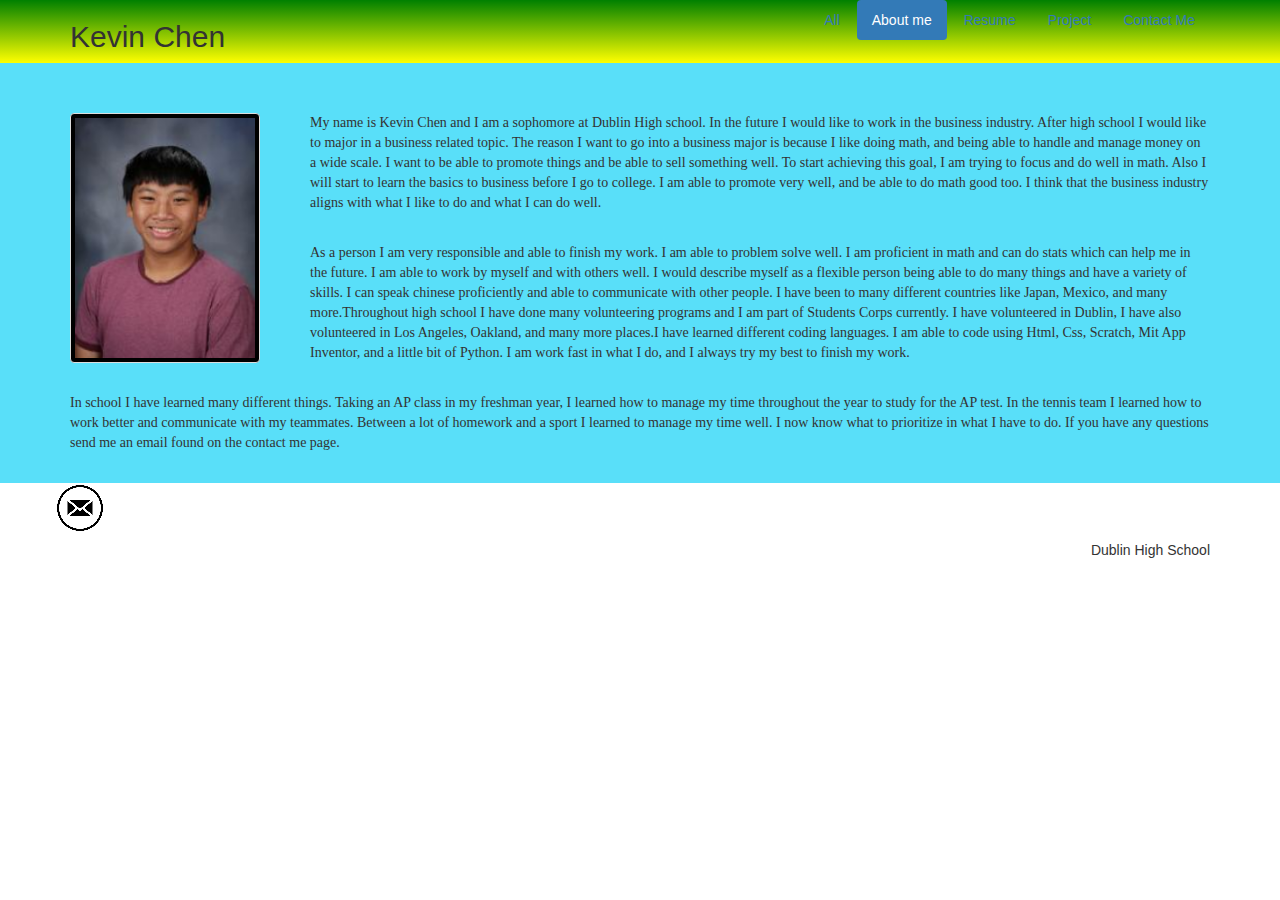
<file: Chen_Aboutme.html>
<!doctype html>
<html>
    <head>
        <title>Kevin Chen's Website</title>
        <link rel="stylesheet" type="text/css"  href="bootstrap-3.3.7-dist/css/bootstrap.css">
        <link rel="stylesheet" type="text/css"  href="bootstrap-3.3.7-dist/css/NewBootstrap.css">
    </head>
    <body>
      <header class="header background">
        <div class="container">
                <ul class="nav nav-pills pull-right">
                    <li><a href="index.html">All</a> </li>
                    <li class="active"><a href="Chen_Aboutme.html">About me</a></li>
                        
                    <li><a href="Chen_Resume.html">Resume</a></li>
                        
                    <li><a href="Chen_Project.html">Project</a></li>
                        
                    <li><a href="Chen_ContactMe.html">Contact Me</a></li>
                </ul>
            <h2>Kevin Chen</h2>
        </div>
        </header>
        
      <div class="abbackground">
       
          <div class="container">
            <img class="container margintop col-sm-2 imageborder thumbnail" src="Images/Picture.1.jpg"/>
        
            <p class="fontnew margin margintop"> My name is Kevin Chen and I am a sophomore at Dublin High school. In the future I would like to work in the business industry. After high school I would like to major in a business related topic. The reason I want to go into a business major is because I like doing math, and being able to handle and manage money on a wide scale. I want to be able to promote things and be able to sell something well. To start achieving this goal, I am trying to focus and do well in math. 
            Also I will start to learn the basics to business before I go to college. I am able to promote very well, and be able to do math good too. I think that the business industry aligns with what I like to do and what I can do well. 
            </p>
            <br />
            <p class="fontnew margin ">As a person I am very responsible and able to finish my work. I am able to problem solve well. I am proficient in math and can do stats which can help me in the future. I am able to work by myself and with others well. I would describe myself as a flexible person being able to do many things and have a variety of skills. I can speak chinese proficiently and able to communicate with other people. I have been to many different countries like Japan, Mexico, and many more.Throughout high school I have done many volunteering programs and I am part of Students Corps currently. I have volunteered in Dublin, I have also volunteered in Los Angeles, Oakland, and many more places.I have learned different coding languages. I am able to code using Html, Css, Scratch, Mit App Inventor, and a little bit of Python. 
            I am work fast in what I do, and I always try my best to finish my work.
            </p>
            <br />
            <p class="fontnew margin ">In school I have learned many different things. Taking an AP class in my freshman year, I learned how to manage my time throughout the year to study for the AP test. In the tennis team I learned how to work better and communicate with my teammates. Between a lot of homework and a sport I learned to manage my time well. I now know what to prioritize in what I have to do. If you have any questions send me an email found on the contact me page. 
            </p>
            <br />
            </div>
        </div>
        </div>
        
           
        
    
        <footer class="container" > 
        <div class="row ">
        
           <a href="Chen_ContactMe.html" ><img src="Images/circle_social-email-outline-stroke-512.png"/></a>
           
        </div>
        <div class="pull-right">
            <h5>Dublin High School</h5>
        </div>
        </footer>
    </body>
    
</html>
</file>
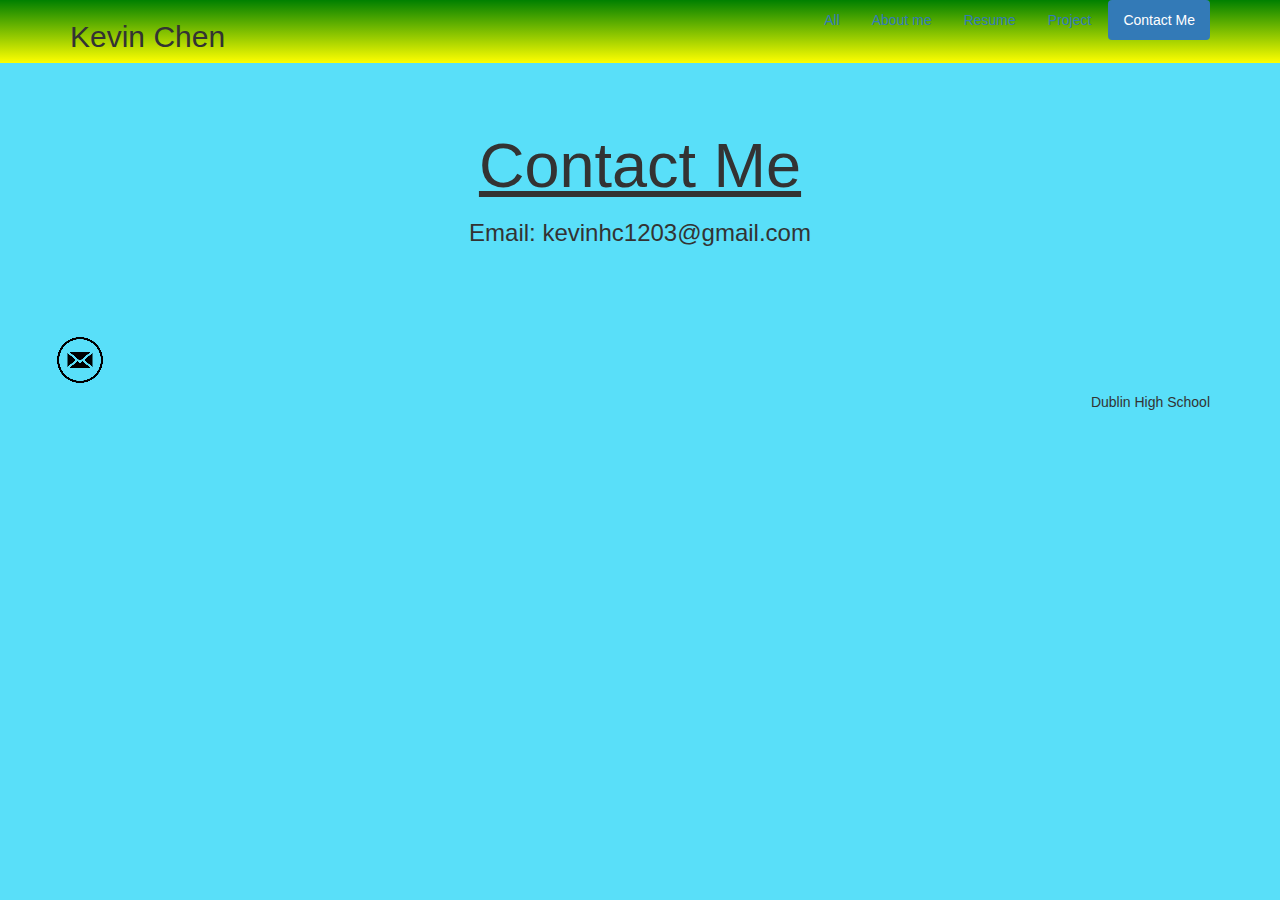
<file: Chen_ContactMe.html>
<!doctype html>
<html>
    <head>
        <title>Kevin Chen's Website</title>
        <link rel="stylesheet" type="text/css"  href="bootstrap-3.3.7-dist/css/bootstrap.css">
         <link rel="stylesheet" type="text/css"  href="bootstrap-3.3.7-dist/css/NewBootstrap.css">
    </head>
    <body class="abbackground">
      <header class="header background">
            <div class="container">

                    <ul class="nav nav-pills pull-right">
                        <li><a href="index.html">All</a> </li>
                        <li><a href="Chen_Aboutme.html">About me</a></li>
                        
                        <li><a href="Chen_Resume.html">Resume</a></li>
                        
                        <li><a href="Chen_Project.html">Project</a></li>
                        
                        <li class="active"><a href="Chen_ContactMe.html">Contact Me</a></li>
                    </ul>
               <h2>Kevin Chen</h2>
                </div>
        </header>
        
            
            <div class="jumbotron container textalign">
                <h1 class="underlinenew">Contact Me</h1>
                <h3>Email: kevinhc1203@gmail.com</h3>
                
            </div>
                
            
                
                
                
            
            
            
        
        
        
        
        
        
        
        
        
        
        
        
        
        
        
        
        
        
        
        
        
       
         <footer class="container" > 
        <div class="row">
        
           <a href="Chen_ContactMe.html" ><img src="Images/circle_social-email-outline-stroke-512.png"/></a>
           
        </div>
        <div class="pull-right">
            <h5>Dublin High School</h5>
        </div>
        </footer>
        
    </body>
    
</html>
</file>
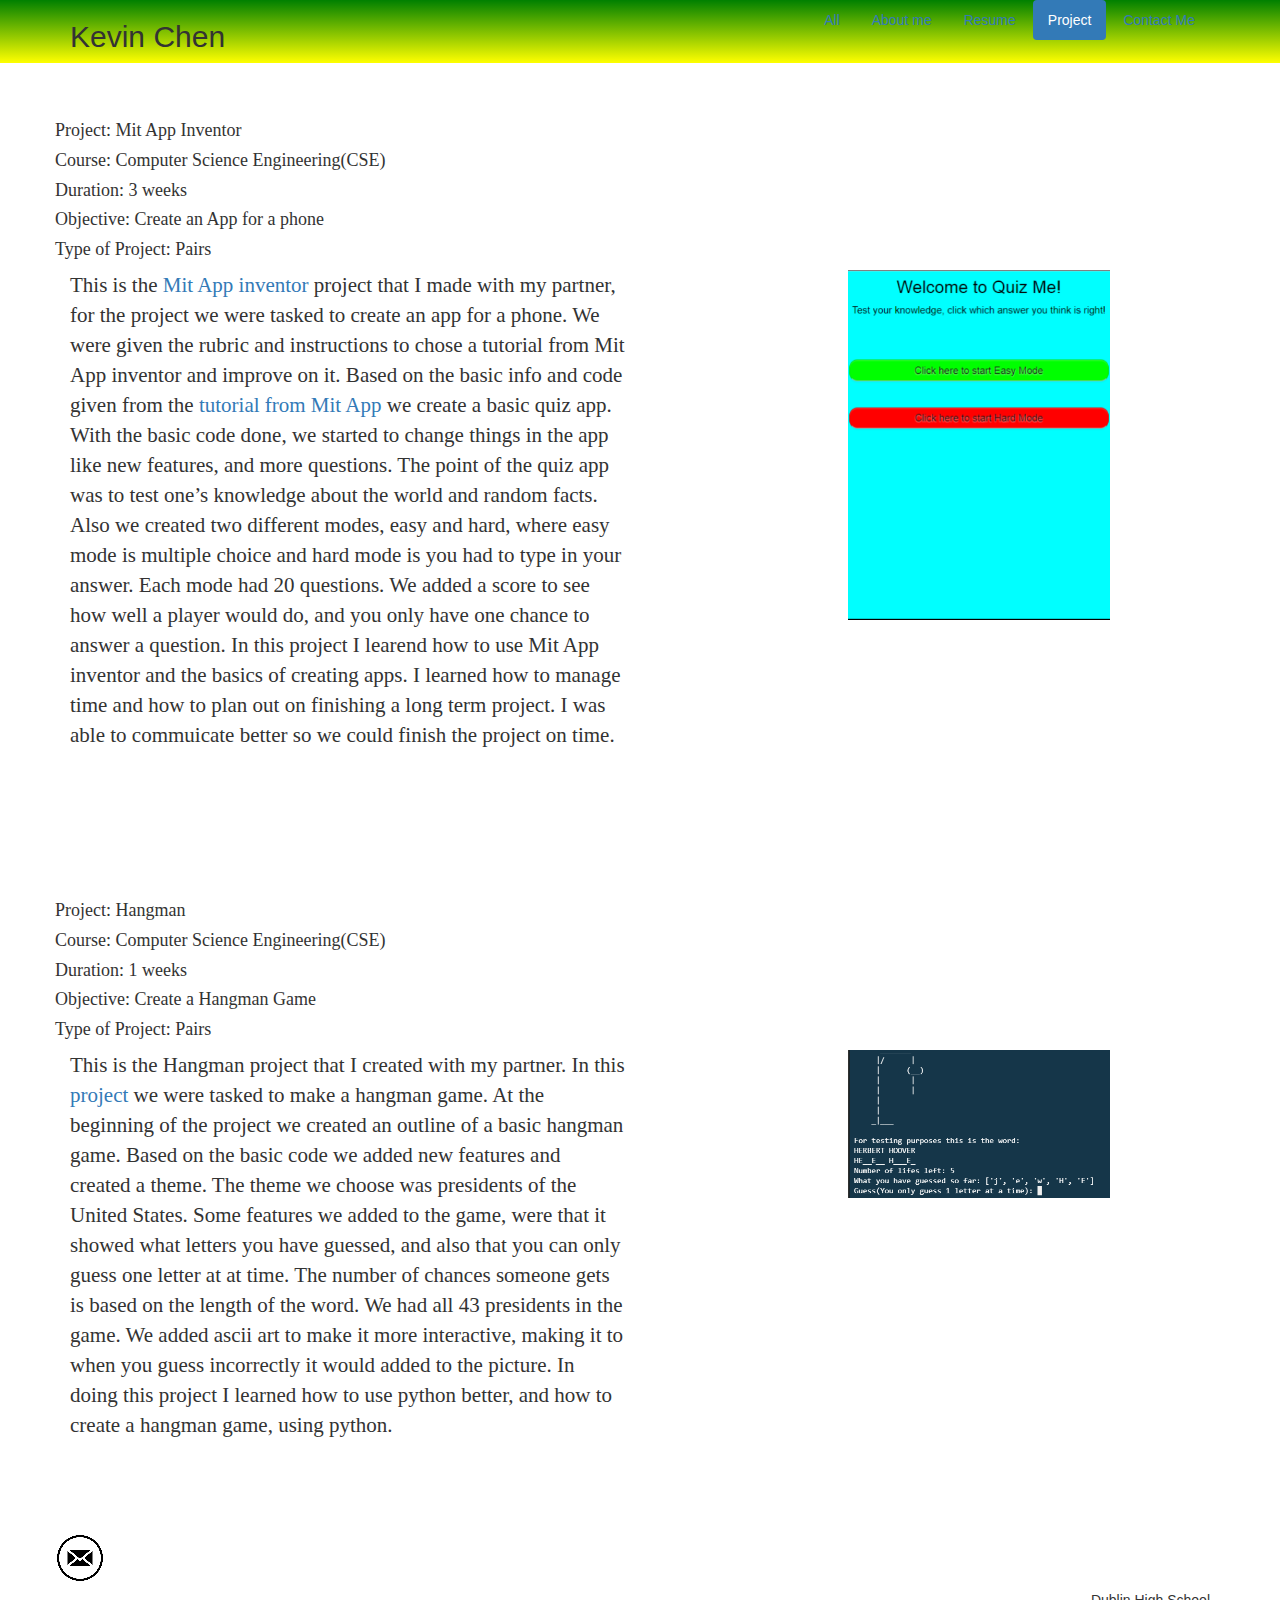
<file: Chen_Project.html>
<!doctype html>
<html>
    <head>
        <title>Kevin Chen's Website</title>
        <link rel="stylesheet" type="text/css"  href="bootstrap-3.3.7-dist/css/bootstrap.css">
        <link rel="stylesheet" type="text/css"  href="bootstrap-3.3.7-dist/css/NewBootstrap.css">
    </head>
    <body>
     <header class="header background">
        <div class="container">
            <ul class="nav nav-pills pull-right">
                <li class="textcolor"><a href="index.html">All</a> </li>
                <li><a href="Chen_Aboutme.html">About me</a></li>
                        
                <li><a href="Chen_Resume.html">Resume</a></li>
                         
                <li class="active"><a href="Chen_Project.html">Project</a></li>
                        
                <li><a href="Chen_ContactMe.html">Contact Me</a></li>
            </ul>
            <h2>Kevin Chen</h2>
        </div>
    </header>
        
<div class="container jumbotron ">
        <div class="fontnew row ">
        
            
            <h4 >Project: Mit App Inventor</h4>


            <h4>Course: Computer Science Engineering(CSE)</h4>
            <h4>Duration: 3 weeks</h4>
            <h4>Objective: Create an App for a phone</h4>
            <h4>Type of Project: Pairs</h4>
                <p class="col-sm-6 fontsize fontnew">This is the <a href="http://appinventor.mit.edu/explore/" target="_blank">Mit App inventor</a> project that I made with my partner, for the project we were tasked to create an app for a phone.  We were given the rubric and instructions to chose a tutorial from Mit App inventor and improve on it.
                Based on the basic info and code given from the <a href="http://appinventor.mit.edu/explore/ai2/quizme.html" target="_blank">tutorial from Mit App</a> we create a basic quiz app. With the basic code done, we started to change things in the app like new features, and more questions. 
                The point of the quiz app was to test one&#8217;s knowledge about the world and random facts. 
                Also we created two different modes, easy and hard, where easy mode is multiple choice and hard mode is you had to type in your answer. Each mode had 20 questions. We added a score to see how well a player would do, and you only have one chance to answer a question.
                In this project I learend how to use Mit App inventor and the basics of creating apps. I learned how to manage time and how to plan out on finishing a long term project. I was able to commuicate better so we could finish the project on time.
                </p> 
               
            
                <img class="pull-right col-sm-3 marginright" src="Images/Capture1.PNG"/>
</div>
         </div>
         
         
         
         <div class="container jumbotron ">
        <div class="fontnew row ">
        
            
            <h4 >Project: Hangman</h4>


            <h4>Course: Computer Science Engineering(CSE)</h4>
            <h4>Duration: 1 weeks</h4>
            <h4>Objective: Create a Hangman Game</h4>
            <h4>Type of Project: Pairs</h4>
                <p class="col-sm-6 fontsize fontnew"> 
                This is the Hangman project that I created with my partner. In this <a href="https://drive.google.com/file/d/1DkMFXtO6bo6KOjcn710zRD2RlkATL90_/view?usp=sharing" target="_blank">project</a> we were tasked to make a hangman game. 
                At the beginning of the project we created an outline of a basic hangman game. Based on the basic code we added new features and created a theme. 
                The theme we choose was presidents of the United States. Some features we added to the game, were that it showed what letters you have guessed, and also that you can only guess one letter at at time. 
                The number of chances someone gets is based on the length of the word. We had all 43 presidents in the game. We added ascii art to make it more interactive, making it to when you guess incorrectly it would added to the picture.
                In doing this project I learned how to use python better, and how to create a hangman game, using python.

                </p> 
               
            
                <img class="pull-right col-sm-3 marginright" src="Images/Capture.PNG"/>
</div>
         </div>
         

            
            
            
            
            
            
            
       
        
        
        
        
        
        
        
        
        
        
          <footer class="container" > 
        <div class="row">
        
           <a href="Chen_ContactMe.html" ><img src="Images/circle_social-email-outline-stroke-512.png"/></a>
           
        </div>
        <div class="pull-right">
            <h5>Dublin High School</h5>
        </div>
        </footer>
    </body>
    </html>
</file>
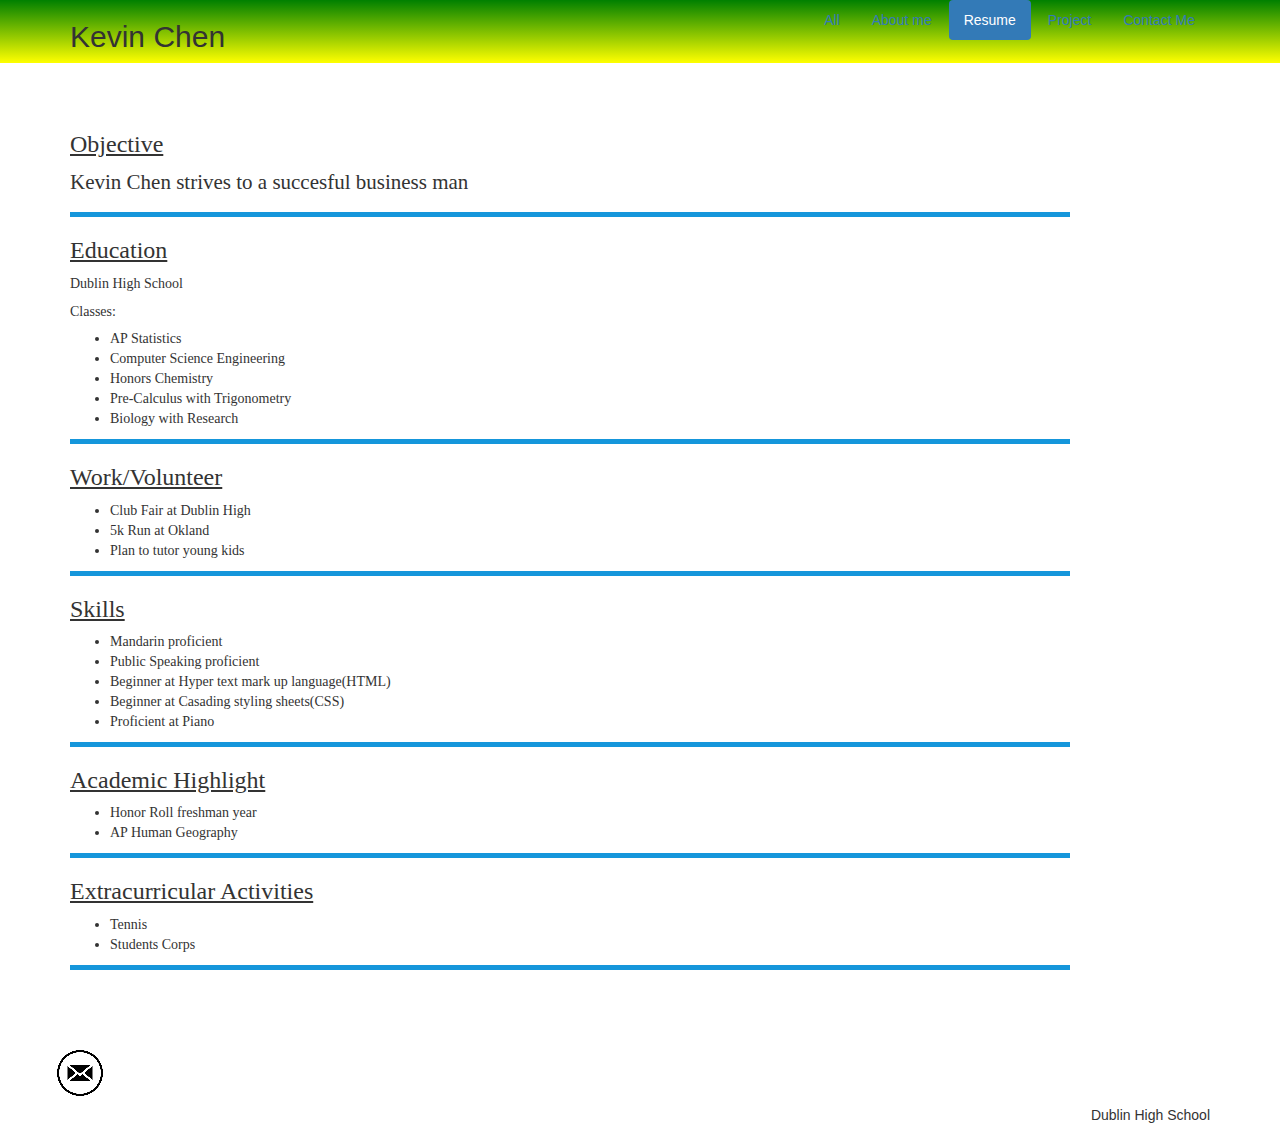
<file: Chen_Resume.html>
<!doctype html>
<html>
    <head>
        <title>Kevin Chen's Website</title>
        <link rel="stylesheet" type="text/css"  href="bootstrap-3.3.7-dist/css/bootstrap.css">
          <link rel="stylesheet" type="text/css"  href="bootstrap-3.3.7-dist/css/NewBootstrap.css">
    </head>
    <body>
      <header class="header background">
        <div class="container">
                <ul class="nav nav-pills pull-right">
                    <li><a href="index.html">All</a> </li>
                    <li><a href="Chen_Aboutme.html">About me</a></li>
                        
                    <li class="active"><a href="Chen_Resume.html">Resume</a></li>
                        
                    <li><a href="Chen_Project.html" >Project</a></li>
                        
                    <li><a href="Chen_ContactMe.html">Contact Me</a></li>
                </ul>
            <h2>Kevin Chen</h2>
        </div>
        </header>
        <section class="container jumbotron fontnew">
            
            <div class="row">
                <h3 class="container col-sm-2 underlinenew">Objective</h3>
                
            </div>
            
            <p>Kevin Chen strives to a succesful business man</p>
            <div class="dividerec"></div>
                 <h3 class="underlinenew">Education</h3>
                     <h7>Dublin High School</h7>
                         <h5>Classes:</h5>
                             <ul>
                                 <li>AP Statistics</li>
                                 <li>Computer Science Engineering </li>
                                 <li>Honors Chemistry</li>
                                 <li>Pre-Calculus with Trigonometry </li>
                                 <li>Biology with Research</li>
                             </ul>
            <div class="dividerec"></div>                 
            <h3 class="underlinenew">Work/Volunteer</h3>
                <ul>
                    <li>Club Fair at Dublin High</li>
                    <li>5k Run at Okland</li>
                    <li>Plan to tutor young kids</li>
                    
                    
                </ul>
            <div class="dividerec"></div>
            <h3 class="underlinenew">Skills</h3>    
                <ul>
                    <li>Mandarin proficient </li>
                    <li>Public Speaking proficient</li>
                    <li>Beginner at Hyper text mark up language(HTML)</li>
                    <li>Beginner at Casading styling sheets(CSS)</li>
                    <li>Proficient at Piano</li>
                    
                    
                </ul>
            <div class="dividerec"></div>
            <h3 class="underlinenew">Academic Highlight</h3>
                <ul>
                    <li>Honor Roll freshman year</li>
                    <li>AP Human Geography</li>
                    
                </ul>
            <div class="dividerec"></div>
            <h3 class="underlinenew">Extracurricular Activities</h3>
                <ul>
                    <li>Tennis</li>
                    <li>Students Corps</li>
                </ul>
            <div class="dividerec"></div>    
                
         
            
                 
            
                
                
            
            
            
            
            
            
            
            
            
            
            
            
            
        </section>
        
     
  
                    
                    
                    
                    
                    
                    
              
           
            
            
            
       
        
        
        
        
        
        
        
        
        
        
        
        
        
        
        
        
           <footer class="container" > 
        <div class="row">
        
           <a href="Chen_ContactMe.html" ><img src="Images/circle_social-email-outline-stroke-512.png"/></a>
           
        </div>
        <div class="pull-right">
            <h5>Dublin High School</h5>
        </div>
        </footer>
        
        
        </body>
        
        
        
        
        </html>
</file>
<file: bootstrap-3.3.7-dist/css/NewBootstrap.css>
.imageback {
    background-color: #ffaf26 ;
    margin-top: 40px;
    
}


.fullback {
    background-color: #f7e818 ;
}

.fontsize {
    font-size: 1.34em ;
}

.fontnew {
    font-family: Comic ;
}

.newfooter {
    background-color: #D3D3D3; 
    
}

.textcolor {
    color : #000000;
}



.dividerec {
    height: 5px;
    width: 1000px;
    background-color: #1596db
}

.underlinenew {
    text-decoration: underline;
}

.textalign {
    text-align: center;
    

}

.background {
    background: linear-gradient(green, yellow);
}

.margintop {
    margin-top: 50px
}


.abbackground {
      background-color: #59dff9;
}

.border {
    padding: 10px;
    border: 50px ;
    color: #000000;
}

.marginnew {
    margin-right: 50px;
}

.imageborder {
    background-color: #000000;
    margin-right: 50px
}

.margintopsmall {
    margin-top: 15px;
}

.marginright{
    margin-right: 100px
}
</file>
